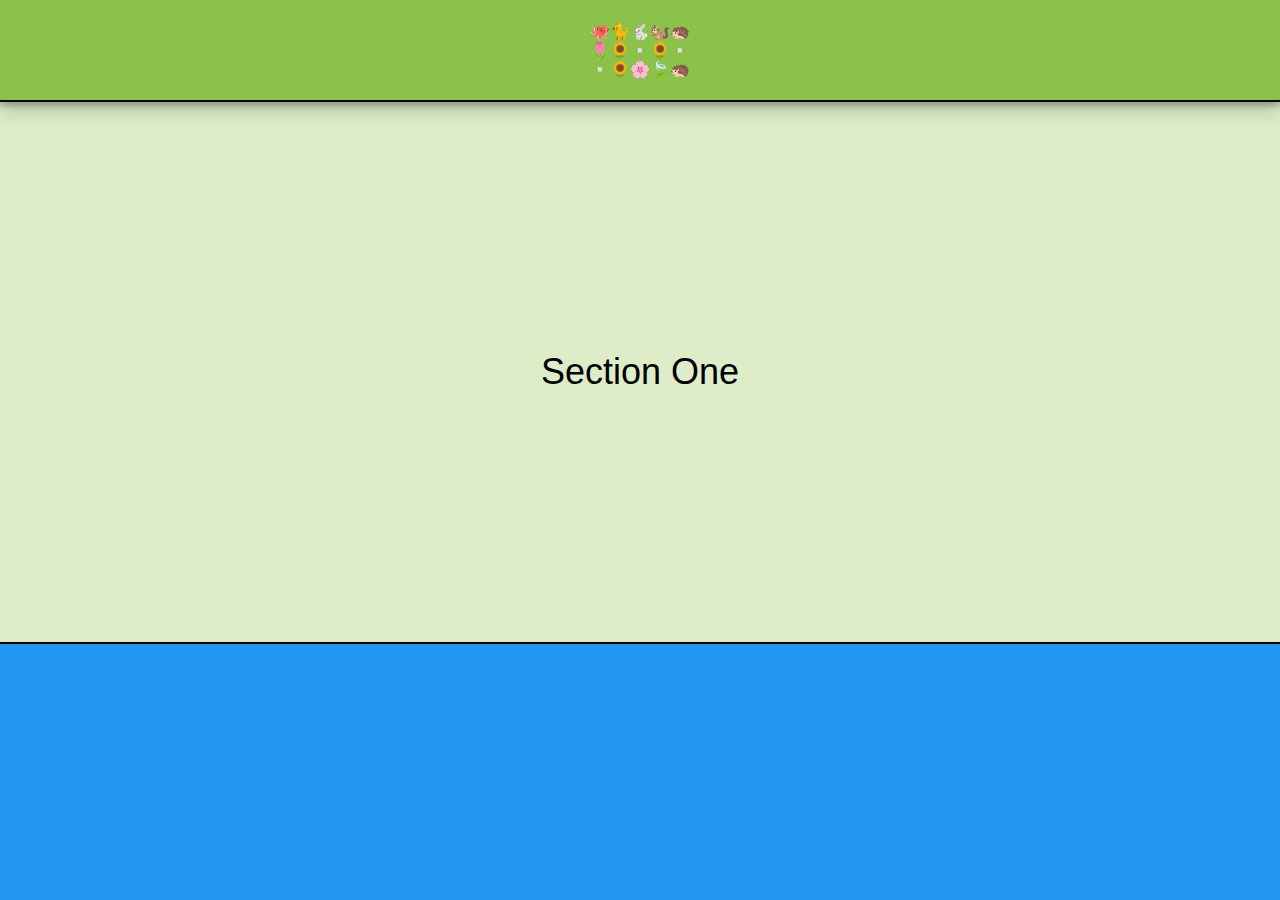
<file: vertical-scroll-proximity/index.htm>
<!DOCTYPE html>
<!-- saved from url=(0035)https://snap.glitch.me/product.html -->
<html lang="en" class="gr__snap_glitch_me"><head><meta http-equiv="Content-Type" content="text/html; charset=UTF-8">
  <meta name="viewport" content="width=device-width, initial-scale=1"> 
  <link rel="stylesheet" href="style.css">
<style>
html, body {
  padding: 0;
  margin: 0;
  --bar-height: 100px;
  --extra-space: 60px;
}
  
article {
  overflow: scroll;

  scroll-snap-type: y proximity;
  /* Reserve space for header and additional space so above page are visible a bit*/ 
  scroll-padding-top:  calc(var(--bar-height) + var(--extra-space));

  position: absolute;

  top:0;
  bottom:0;
  left: 0;
  right: 0;
  padding: var(--bar-height) 0 0 0;
  
  /* Enable Safari touch scrolling physics which is needed for scroll snap */
  -webkit-overflow-scrolling: touch; 
}

section {
  scroll-snap-align: start; /* snap align start */

  display: flex;
  flex-direction: column;
  justify-content: center;
  align-items: center;
  
  border-top: 2px black solid;
  font-size: 36px;
}

section.large {
   height: 100vh;
}
section.medium {
   height: 60vh;
}
section.small {
   height: 30vh;
}

article > section:nth-of-type(1) {
  background-color: #DCEDC8;
}
article > section:nth-of-type(2) {
  background-color: #2196f3;
}
article >  section:nth-of-type(3) {
  background-color: #26a69a;
}
article >  section:nth-of-type(4) {
  background-color: #cddc39;
}
article > section:nth-of-type(5) {
  background-color: #ff9800;
}
  
  
header {
  position: fixed;
 
  display: flex;
  justify-content: center;
  align-items: center;
 
  
  height: var(--bar-height);
  width: 100%;
  top: 0;
  padding: 0;

  background: #8BC34A;
  color: #212121;
  box-shadow: 0 10px 20px rgba(0,0,0,0.19), 0 6px 6px rgba(0,0,0,0.23);
}
</style></head>




<body data-gr-c-s-loaded="true"><article>
  <header> 
   🐙🐈🐇🐿️🦔 <br>
   🌷🌻▫️🌻▫️ <br>
  ▫️🌻🌸🍃🦔 <br>
  </header>

  <section class="medium"> Section One </section>
  <section class="large"> Section Two </section>
  <section class="large"> 
    Section Three 
    
    <p style="font-size: 18px; padding: 10px;">
      
    Lorem ipsum dolor sit amet, consectetur adipiscing elit, sed do eiusmod tempor incididunt ut labore et dolore magna aliqua. Ut enim ad minim veniam, quis nostrud exercitation ullamco laboris nisi ut aliquip ex ea commodo consequat. Duis aute irure dolor in reprehenderit in voluptate velit esse cillum dolore eu fugiat nulla pariatur. Excepteur sint occaecat cupidatat non proident, sunt in culpa qui officia deserunt mollit anim id est laborum.
    </p>
    <section class="small">
      Sub section 
    </section>
    <section class="small">
      Sub section 
    </section>
  </section>
  <section class="medium"> Section Four </section>
  <section class="large"> Section Five </section>
</article>


</body></html>
</file>
<file: vertical-scroll-proximity/style.css>
/* CSS files add styling rules to your content */

body {
  font-family: "Benton Sans", "Helvetica Neue", helvetica, arial, sans-serif;
  margin: 1em;
}

h1 {
  font-style: italic;
  color: #373fff;
}


/* Palette generated by Material Palette - materialpalette.com/light-green/blue */

.dark-primary-color    { background: #689F38; }
.default-primary-color { background: #8BC34A; }
.light-primary-color   { background: #DCEDC8; }
.text-primary-color    { color: #212121; }
.accent-color          { background: #448AFF; }
.primary-text-color    { color: #212121; }
.secondary-text-color  { color: #757575; }
.divider-color         { border-color: #BDBDBD; }
</file>
